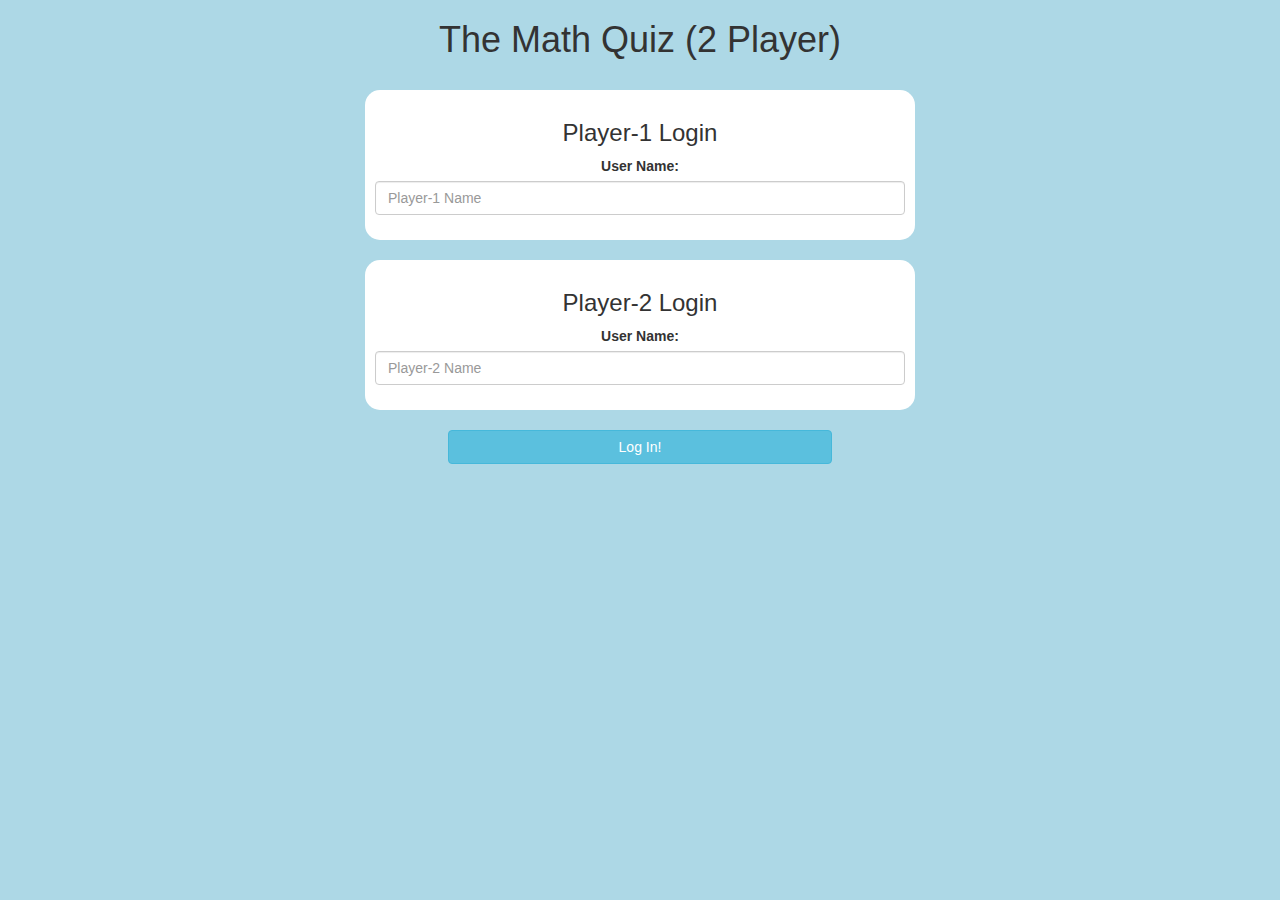
<file: index.html>
<!DOCTYPE html>
<html>
<head>
	<title>The Math Quiz</title>

<meta name="viewport" content="width=device-width, initial-scale=1">
<link rel="stylesheet" href="https://maxcdn.bootstrapcdn.com/bootstrap/3.4.0/css/bootstrap.min.css">
<script src="https://ajax.googleapis.com/ajax/libs/jquery/3.4.1/jquery.min.js"></script>
<script src="https://maxcdn.bootstrapcdn.com/bootstrap/3.4.0/js/bootstrap.min.js"></script>

<link rel="stylesheet" type="text/css" href="style.css">

<script src="main.js"></script>
</head>
<body>
	<center>
		<h1>The Math Quiz (2 Player)</h1>
		<br>
<div class="col-1g-4 col-sm-8 col-xs-11 login_div1">
	<h3>Player-1 Login</h3>
	<label>User Name:</label>
	<input type="text" id="player1_name_input" class="form-control" placeholder="Player-1 Name">
</div>
<br>
<div class="col-1g-4 col-sm-8 col-xs-11 login_div2">
	<h3>Player-2 Login</h3>
	<label>User Name:</label>
	<input type="text" id="player2_name_input" class="form-control" placeholder="Player-2 Name">
</div>
<br>
<button style="width: 30%" class="btn btn-info" onclick="addUser()">Log In!</button>
</center>
</body>
</html>
</file>
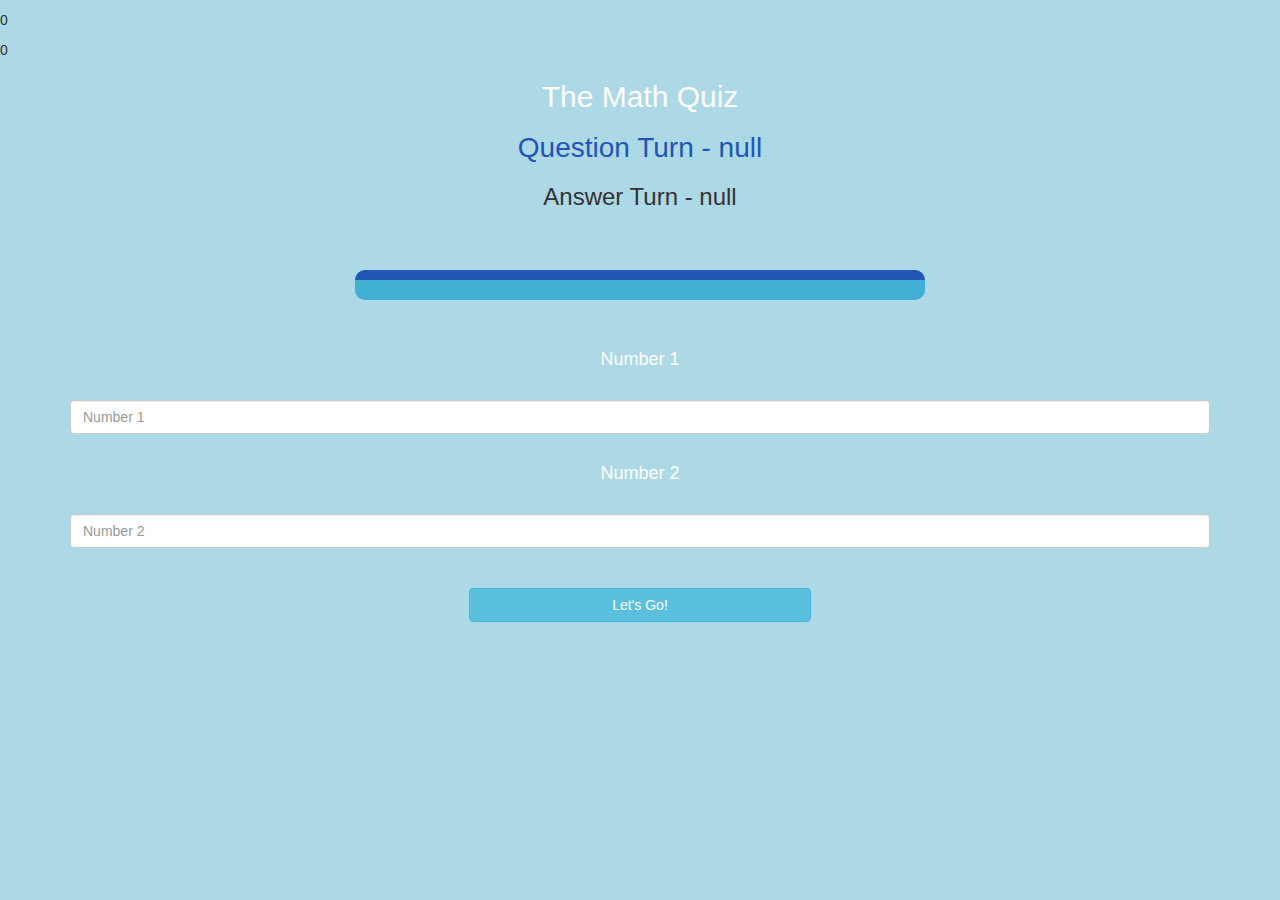
<file: quiz_game.html>
<!DOCTYPE html>
<html>
<head>
	<title>The Math Quiz</title>

<meta name="viewport" content="width=device-width, initial-scale=1">
<link rel="stylesheet" href="https://maxcdn.bootstrapcdn.com/bootstrap/3.4.0/css/bootstrap.min.css">
<script src="https://ajax.googleapis.com/ajax/libs/jquery/3.4.1/jquery.min.js"></script>
<script src="https://maxcdn.bootstrapcdn.com/bootstrap/3.4.0/js/bootstrap.min.js"></script>
<link rel="stylesheet" type="text/css" href="quiz_game.css">
</head>
<body>
    <h4 id="player1_name"></h4><span id="player1_score"></span>
	<br>
	<h4 id="player2_name"></h4><span id="player2_score"></span>

<div class="container">
	<center>
		<h2 style="color: white;">The Math Quiz</h2>
		<h3 id="player_question" style="color: rgb(33, 85, 182); font-size: 28px;"></h3>
		<h3 id="player_answer"></h3>
        <br>
        <h6 id="score_message"></h6>
		<br>
		<div id="output" class="col-lg-6"></div>
        <br>
        <br>
        <h4>Number 1</h4>
        <br>
        <input type="number" class="form-control" id="number_1" placeholder="Number 1">
        <br>
        <h4>Number 2</h4>
        <br>
        <input type="number" class="form-control" id="number_2" placeholder="Number 2">
        <br>
        <br>
        <button id="lg_btn" style="width: 30%;" onclick="send(); colChng4LgBtn();" class="btn btn-info">Let's Go!</button>
        <br><br>
	</center>
</div>

<script src="quiz_game.js"></script>
</body>
</html>
</file>
<file: style.css>
body
{
	background: lightblue;
}

	.login_div1 , .login_div2
	{
		background: white;
		padding: 10px;
		float: none;
		border-radius: 15px;
		width: 550px;
		height: 150px;
	}


#player1_name , #player2_name
{
	display: inline-block;
	margin-left: 2px;
}
#word
{
	width: 60%;
}
#word_display
{
	letter-spacing: 5px;
}
</file>
<file: quiz_game.css>
body
{
	background: lightblue;
}
#output
{
    background: rgb(66, 176, 212);
    border-radius: 10px;
    border-top: 10px solid rgb(33, 85, 182);
    padding: 10px;
    float: none;
    text-align: left;
}
h4
{
    color: white;
}
h6
{
    color: rgb(0, 52, 97);
    font-style: bold;
    font-size: 15px;
}
</file>
